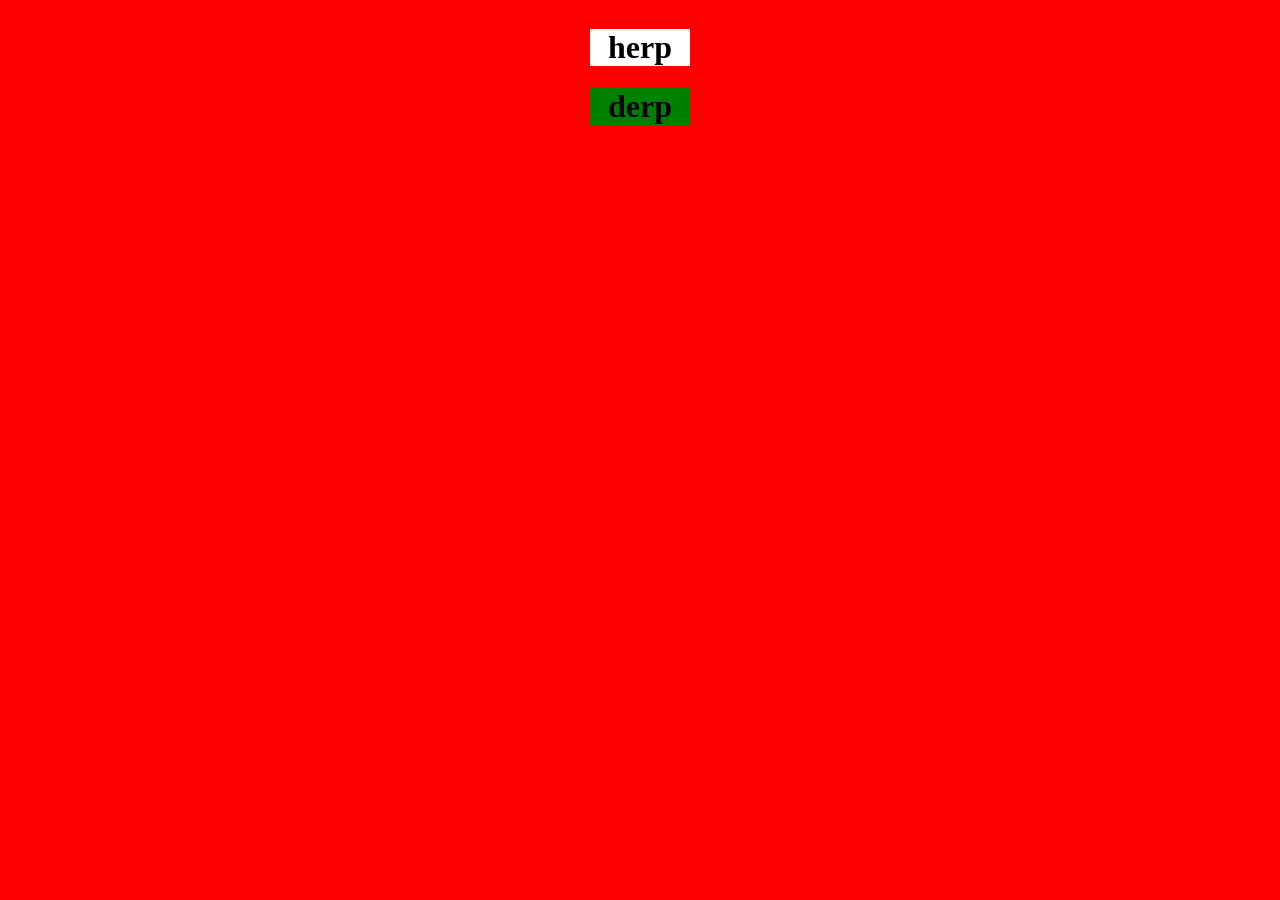
<file: tester.html>
<!DOCTYPE html>
<html lang="en">
<head>
    <meta charset="utf-8" />
    <title>Derp</title>
    <style type="text/css">
        body {
		background-color: red;
		text-align: center;	
	}
	
	#main {
	
		background-color: white;
	}

	#alt {
		
		background-color: green;
	}
	
	div {
		text-align: center;
		width: 100px;
  		height: 100px;
		display: inline-block;
		animation-name: example;
  		animation-duration: 4s;
	}
	
	@keyframes example {
  		0%   {background-color: red;}
  25%  {background-color: yellow;}
  50%  {background-color: blue;}
  100% {background-color: green;}
	}	
    </style>
</head>
<body>
    
    <div>
        
	<h1 id="main">herp</h1>
	<h1 id="alt">derp</h1>
	
	
    </div>

</body>
</html>
</file>
